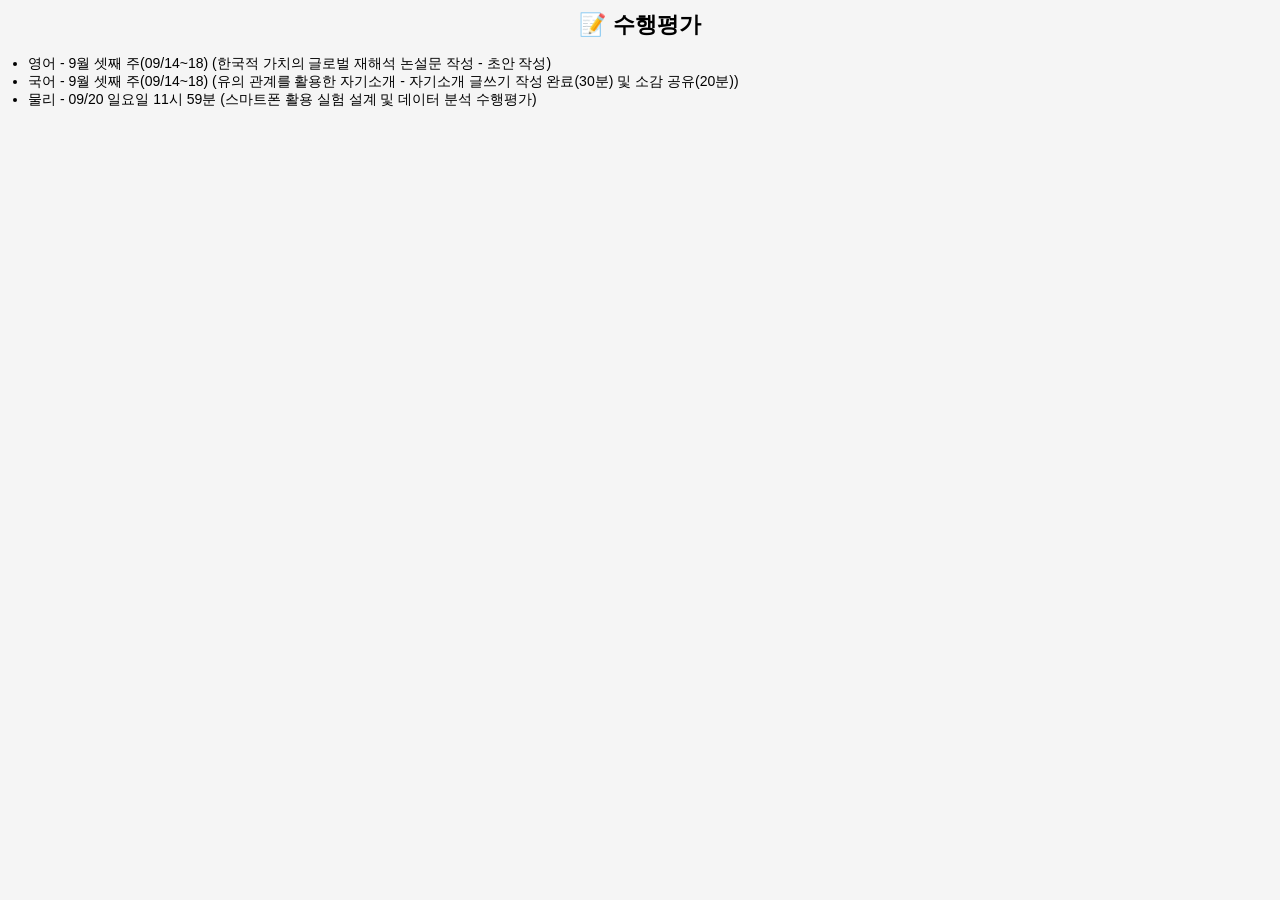
<file: assignment.html>
<meta name="viewport" content="width=device-width, initial-scale=1.0">
<!DOCTYPE html>
<html>
<head>
<meta charset="UTF-8">
<meta name="viewport" content="width=device-width, initial-scale=1.0">
<title>수행평가</title>
<link rel="stylesheet" href="style.css">
</head>

<body>

<h1>📝 수행평가</h1>

<ul id="assignments"></ul>

<script src="script.js"></script>

</body>
</html>
</file>
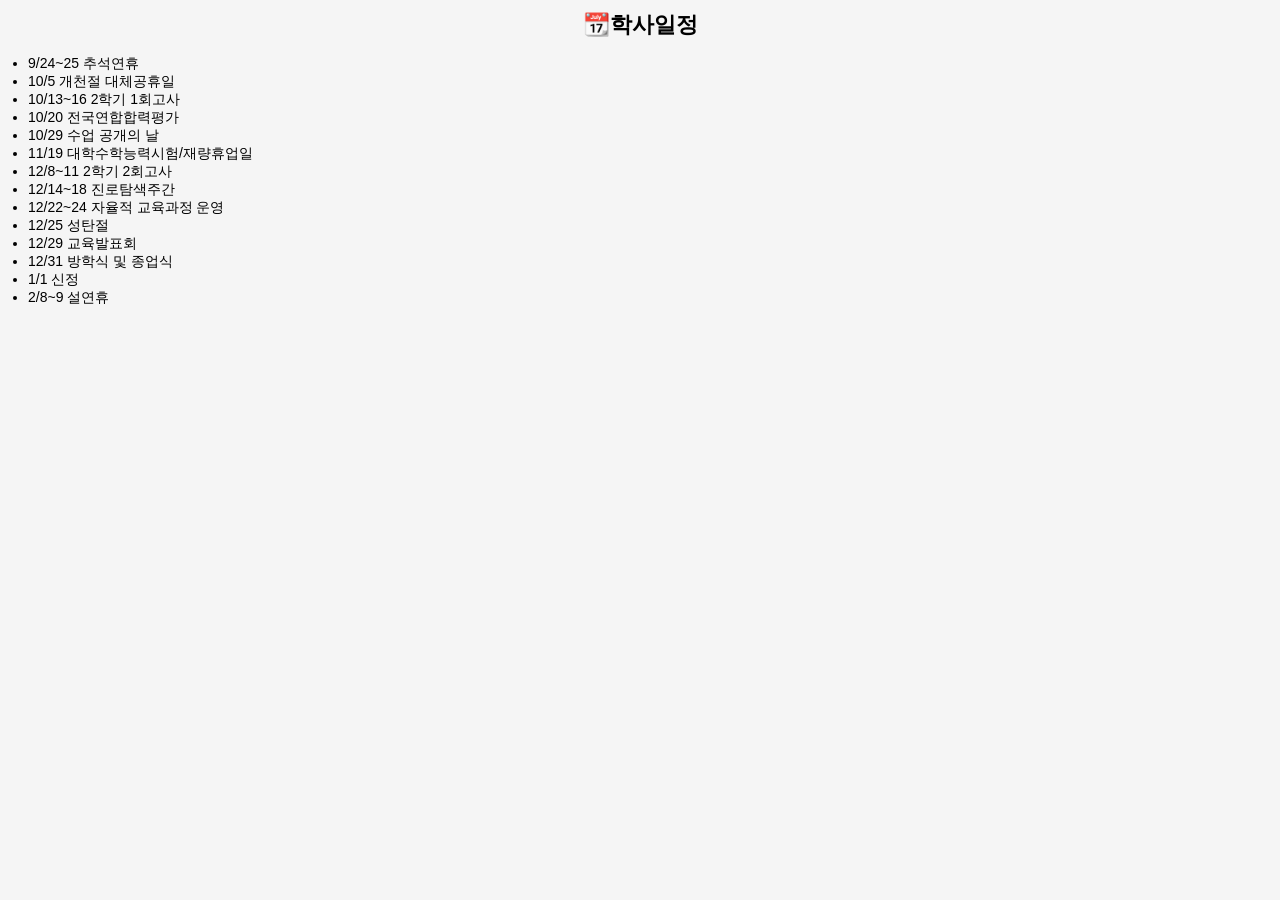
<file: calendar.html>
<meta name="viewport" content="width=device-width, initial-scale=1.0">
<!DOCTYPE html>
<html>
<head>
<meta charset="UTF-8">
<title>학사일정</title>
<link rel="stylesheet" href="style.css">
</head>

<body>

<h1>📆학사일정</h1>

<ul>
<li>9/24~25 추석연휴</li>
<li>10/5 개천절 대체공휴일</li>
<li>10/13~16 2학기 1회고사</li>
<li>10/20 전국연합합력평가</li>
<li>10/29 수업 공개의 날</li>
<li>11/19 대학수학능력시험/재량휴업일</li>
<li>12/8~11 2학기 2회고사</li>
<li>12/14~18 진로탐색주간</li>
<li>12/22~24 자율적 교육과정 운영</li>
<li>12/25 성탄절</li>
<li>12/29 교육발표회</li>
<li>12/31 방학식 및 종업식</li>
<li>1/1 신정</li>
<li>2/8~9 설연휴</li>

</ul>
<script src="script.js"></script>
</body>
</html>
</file>
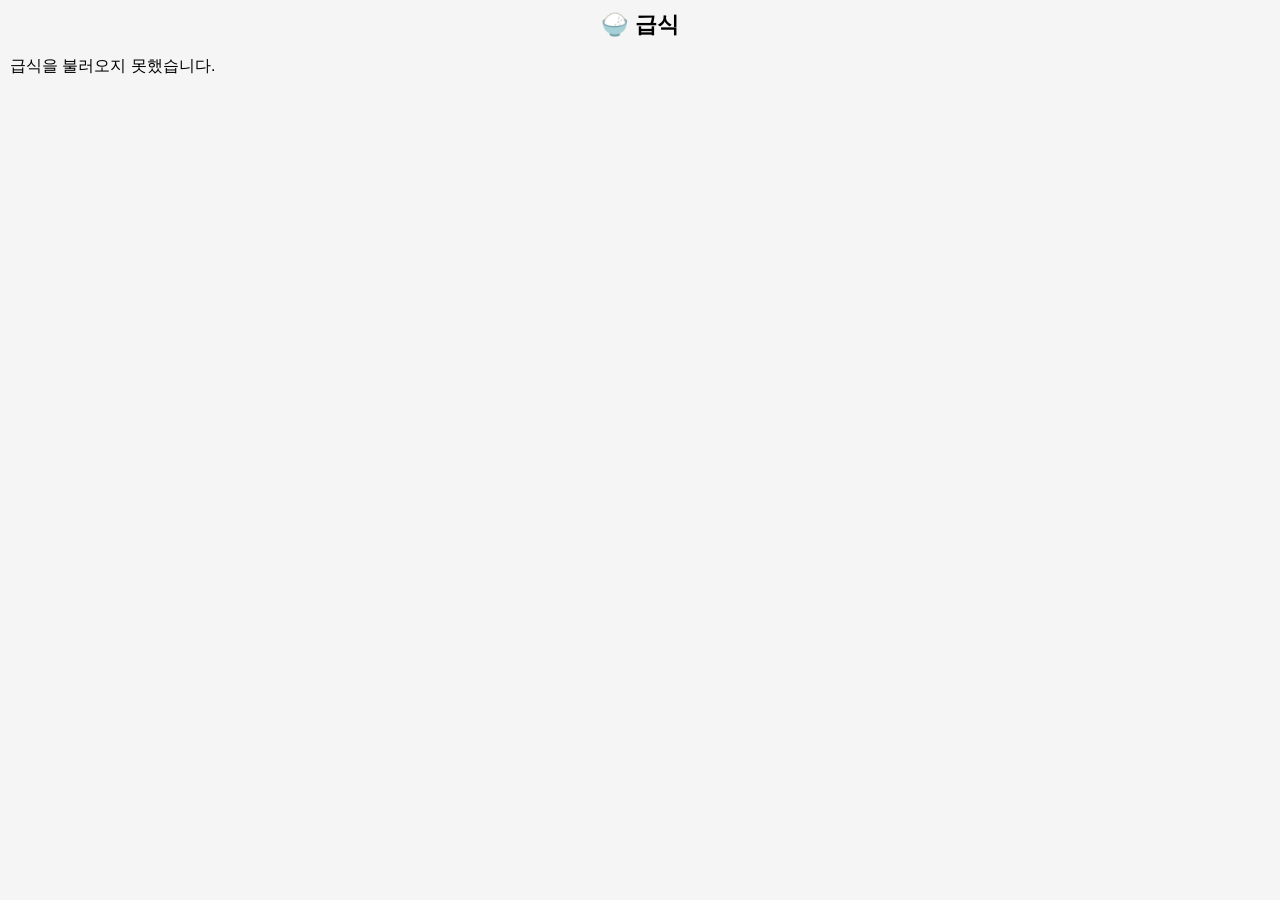
<file: lunch.html>
<meta name="viewport" content="width=device-width, initial-scale=1.0">
<!DOCTYPE html>
<html>
<head>
<meta charset="UTF-8">
<title>급식</title>
<link rel="stylesheet" href="style.css">
</head>

<body>

<h1>🍚 급식</h1>

<p id="meal">불러오는 중...</p>

<script src="script.js"></script>

</body>
</html>
</file>
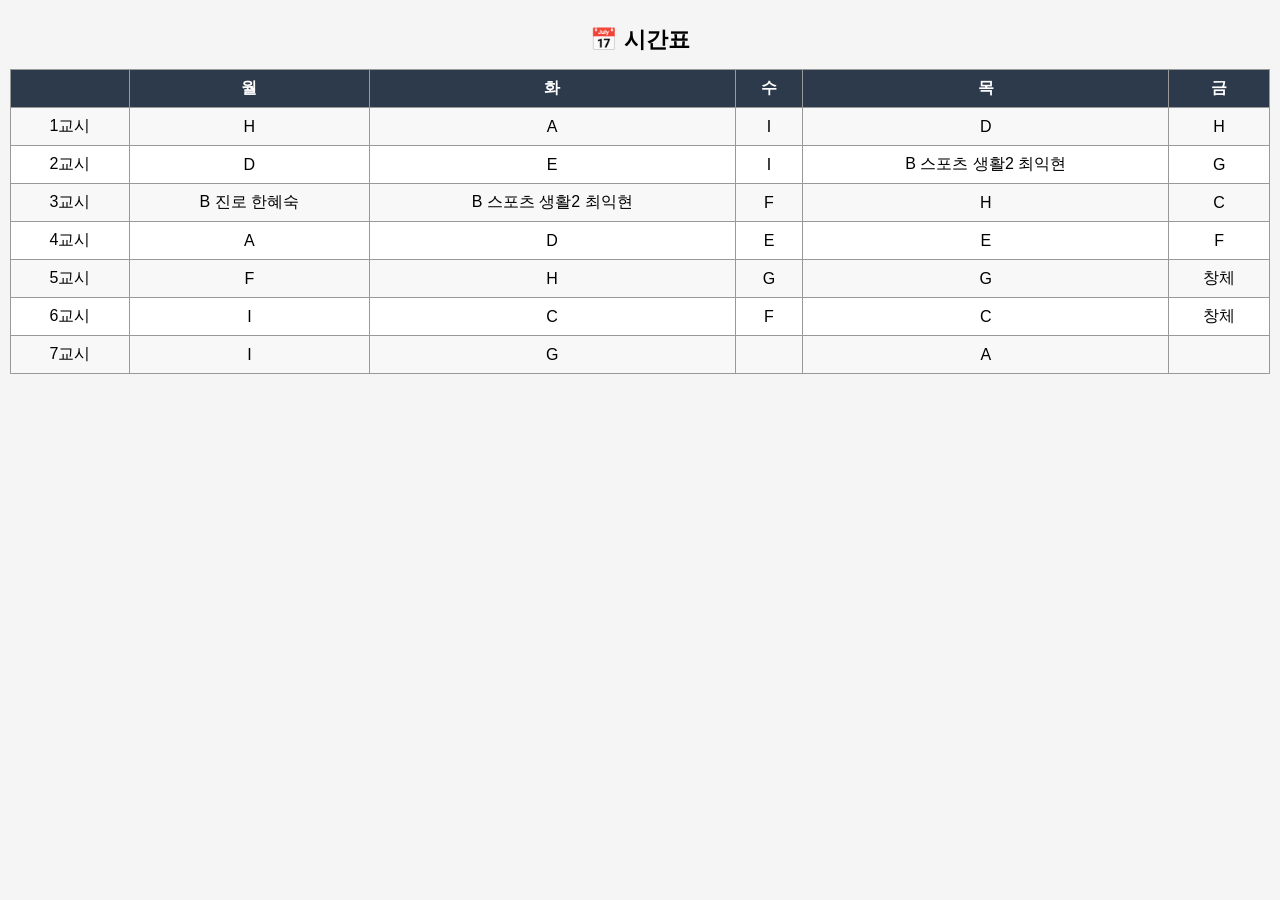
<file: timetable.html>
<!DOCTYPE html>
<html>
<head>
<meta charset="UTF-8">
<meta name="viewport" content="width=device-width, initial-scale=1.0">
<title>시간표</title>
<link rel="stylesheet" href="style.css">
</head>

<body class="timetable">

<h1>📅 시간표</h1>

<table>
<tr><th></th><th>월</th><th>화</th><th>수</th><th>목</th><th>금</th></tr>
<tr><td>1교시</td><td>H</td><td>A</td><td>I</td><td>D</td><td>H</td></tr>
<tr><td>2교시</td><td>D</td><td>E</td><td>I</td><td>B 스포츠 생활2 최익현</td><td>G</td></tr>
<tr><td>3교시</td><td>B 진로 한혜숙</td><td>B 스포츠 생활2 최익현</td><td>F</td><td>H</td><td>C</td></tr>
<tr><td>4교시</td><td>A</td><td>D</td><td>E</td><td>E</td><td>F</td></tr>
<tr><td>5교시</td><td>F</td><td>H</td><td>G</td><td>G</td><td>창체</td></tr>
<tr><td>6교시</td><td>I</td><td>C</td><td>F</td><td>C</td><td>창체</td></tr>
<tr><td>7교시</td><td>I</td><td>G</td><td></td><td>A</td><td></td></tr>
</table>

<script src="script.js"></script>

</body>
</html>
</file>
<file: style.css>
/* 기본 설정 */
body {
font-family: sans-serif;
margin: 0;
padding: 10px;
background: #f5f5f5;
}

h1 {
text-align: center;
font-size: 22px;
}

/* 네비게이션 */
nav {
display: flex;
justify-content: space-around;
margin: 15px 0;
}

nav a {
text-decoration: none;
color: black;
font-size: 14px;
}
/* 시간표 */
table {
  width: 100%;
  border-collapse: collapse;
  background: white;
  margin-top: 10px;
}

th, td {
  border: 1px solid #999;
  padding: 8px;
  text-align: center;
  vertical-align: middle;
}

th {
  background: #2d3a4b;
  color: white;
}

tr:nth-child(even) {
  background: #f8f8f8;
}
/* 박스 */
.box {
background: white;
border-radius: 15px;
padding: 15px;
margin-bottom: 15px;
box-shadow: 0 2px 5px rgba(0,0,0,0.1);
}

.box h2 {
margin-top: 0;
font-size: 18px;
}

/* 링크 박스 전체 클릭 */
.box-link {
text-decoration: none;
color: inherit;
display: block;
}

/* 리스트 */
ul {
padding-left: 18px;
font-size: 14px;
}

/* D-day */
#examDday {
text-align: center;
font-size: 18px;
color: red;
font-weight: bold;
margin: 10px 0;
}

/* 갤러리 기본 */


.gallery img {
max-height: 300px;
width: auto;
max-width: 100%;
display: none;
margin: 0 auto 8px auto;
border-radius: 10px;
}



/* 슬라이더 */
.slider {
position: relative;
text-align: center;
}

/* 슬라이드 버튼 */
.slider {
text-align: center;
}

.prev,
.next {
position: static;
width: auto;
margin: 8px 5px;
padding: 8px 15px;
font-size: 16px;
background: #2d3a4b;
color: white;
border-radius: 8px;
}

/* 버튼 (더보기) */
button {
margin-top: 10px;
width: 100%;
padding: 8px;
border: none;
border-radius: 10px;
background: #eee;
cursor: pointer;
}

/* 사진 클릭 팝업 */
#popup {
display: none;
position: fixed;
top: 0;
left: 0;
width: 100%;
height: 100%;
background: rgba(0,0,0,0.8);
justify-content: center;
align-items: center;
z-index: 999;
}

#popup img {
max-width: 90%;
max-height: 90%;
border-radius: 10px;
}

/* 모바일 최적화 */
@media (max-width: 480px) {
h1 {
font-size: 18px;
}

.box {
padding: 12px;
}

.box h2 {
font-size: 16px;
}

ul {
font-size: 13px;
}
}
</file>
